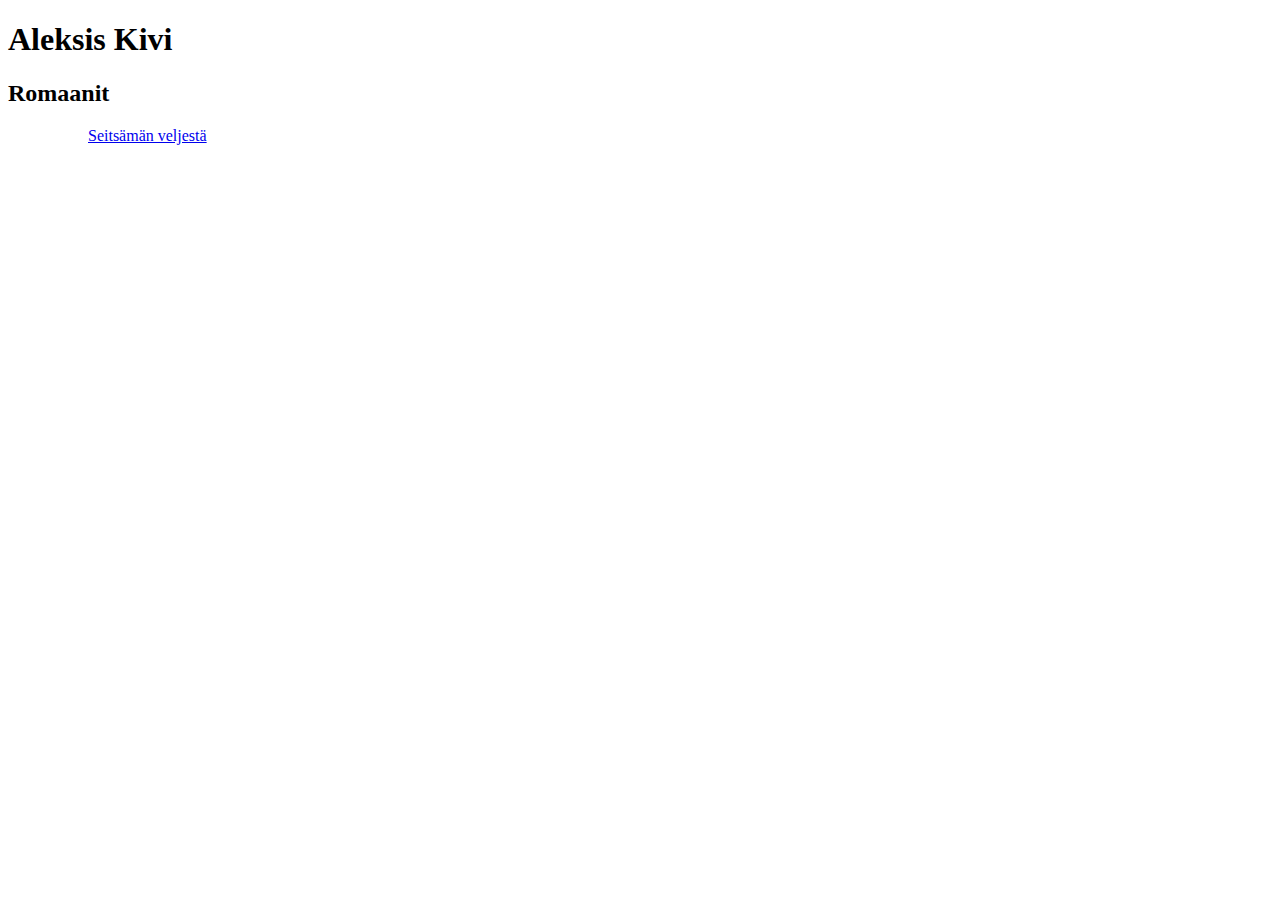
<file: author.html>
<!DOCTYPE html>
<html>

<head>
  <meta charset="utf-8">
  <title>Lapio website</title>
</head>

<body>
  <!--Tee tehtävät tänne-->
  <h1>Aleksis Kivi</h1>

  <h2>Romaanit</h2>
  <ul>
  <ul><a href="/index.html">Seitsämän veljestä<a/></ul>
  <ul>
<body>

<html>
</file>
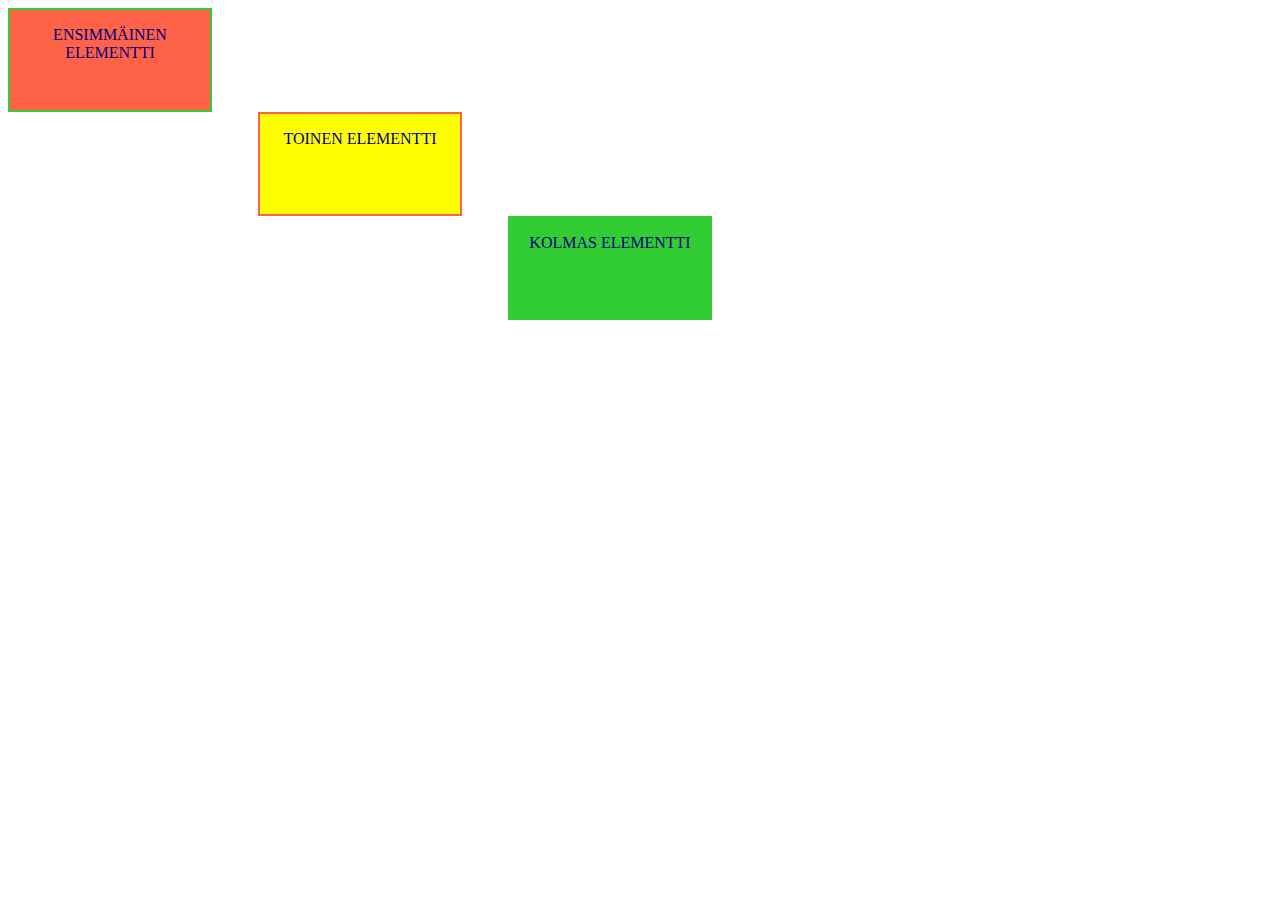
<file: position.html>
<!DOCTYPE html>
<html>

<head>
  <meta charset="utf-8">
  <title>Lapio website</title>
  <link rel="stylesheet" href="styles.css">
</head>

<body>
  <!--Tee tehtävät tänne-->
 <div class="box1">
  <p>Ensimmäinen elementti</p>
</div>
<div class="box2">
  <p>Toinen elementti</p>
</div>
<div class="box3">
  <p>Kolmas elementti</p>
</div>
<body>

<html>
</file>
<file: styles.css>
.box1  {
  position: relative;
  width:200px;
  height:100px;
  background-color:Tomato;
  color:Navy;
  text-transform: uppercase;
  text-align: center;
  border-style: solid;
  border-color:LimeGreen;
  border-width:2px 
}
.box2  {
  position: relative;
  left:250px;
  width:200px;
  height:100px;
  background-color:Yellow; 
  color:Navy;
  text-transform: uppercase;
  text-align: center;
  border-style: solid;
  border-color:Tomato;
  border-width:2px
}
.box3  {
  position: relative;
  left:500px;
  width:200px;
  height:100px;
  background-color:LimeGreen;
  color:Navy; 
  text-transform: uppercase;
  text-align: center;
  border-style: solid;
  border-color:LimeGreen;
  border-width:2px
}
</file>
